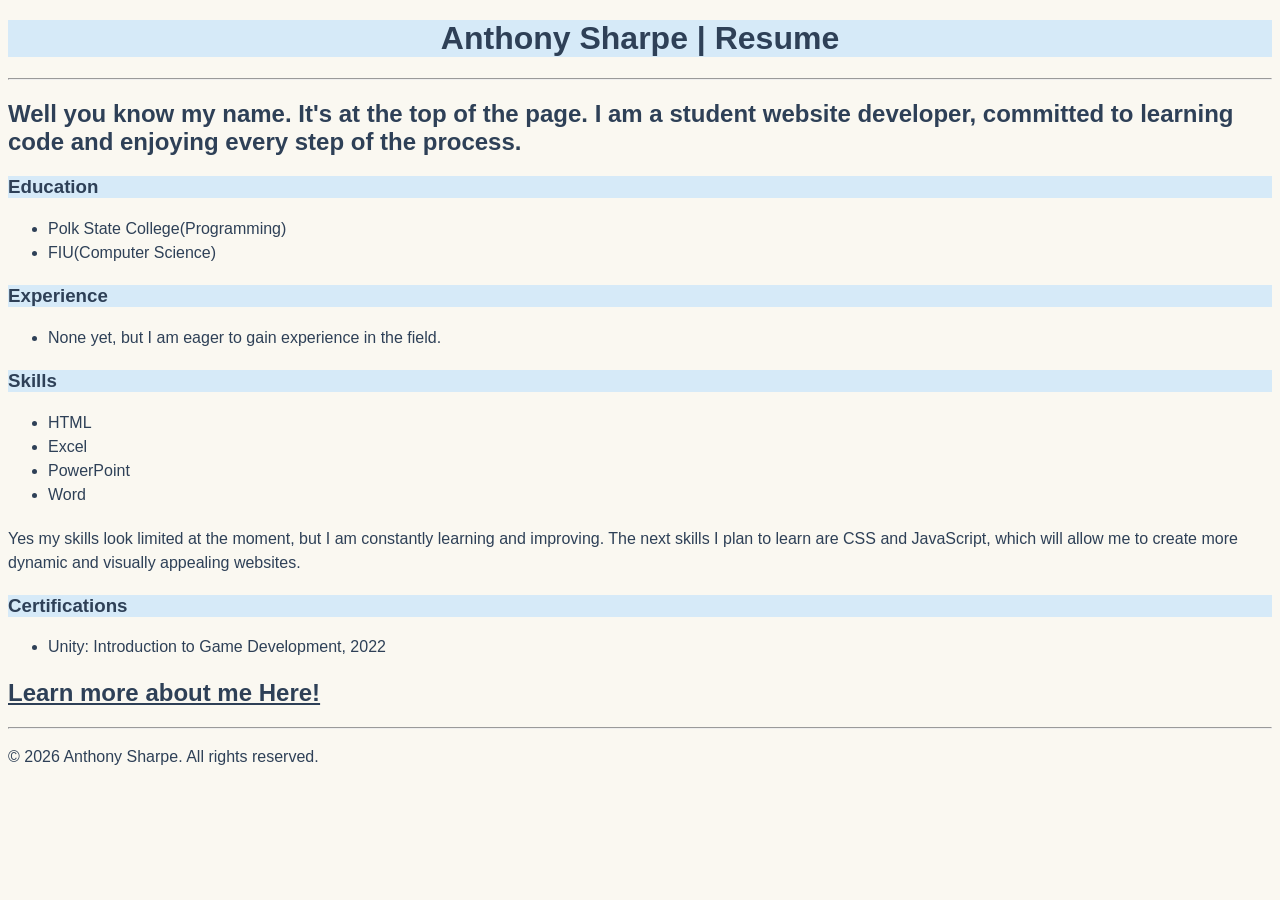
<file: index.html>
<!DOCTYPE html>
<html lang="en">
<head>
    <meta charset="UTF-8">
    <meta name="viewport" content="width=device-width, initial-scale=1.0">
    <title>My Resume</title>
    <link rel="stylesheet" href="./style.css">
</head>
<body>
    <h1>Anthony Sharpe | Resume</h1>
    <hr />

    <h2>Well you know my name. It's at the top of the page. I am a student website developer,
        committed to learning code and enjoying every step of the process.
    </h2>

    <h3>Education</h3>
    <ul>
        <li>Polk State College(Programming)</li>
        <li>FIU(Computer Science)</li>
    </ul>
    
    <h3>Experience</h3>
    <ul>
        <li>None yet, but I am eager to gain experience in the field.</li>
    </ul>

    <h3>Skills</h3>
    <ul>
        <li>HTML</li>
        <li>Excel</li>
        <li>PowerPoint</li>
        <li>Word</li>
    </ul>
    <p>Yes my skills look limited at the moment, but I am constantly learning and improving.
        The next skills I plan to learn are CSS and JavaScript, which will allow me to create more dynamic
        and visually appealing websites.
    </p>

    <h3>Certifications</h3>
    <ul>
        <li>Unity: Introduction to Game Development, 2022</li>
    </ul>

    <h2><a href="./AboutMe.html">Learn more about me Here!</a></h2>

    <hr />
    <footer>
        <p>© 2026 Anthony Sharpe. All rights reserved.</p>
    </footer>
</body>

</html>
</file>
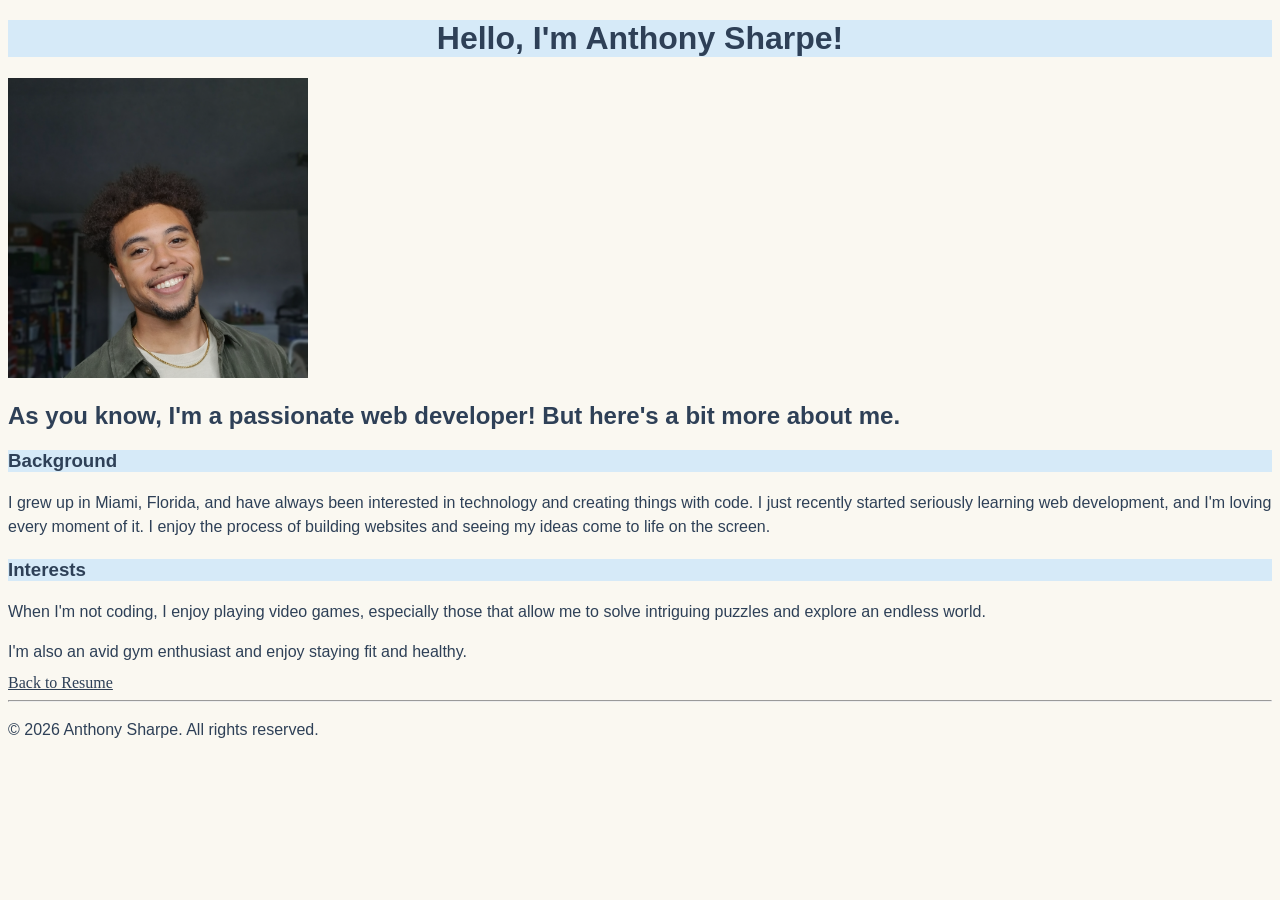
<file: AboutMe.html>
<!DOCTYPE html>
<html lang="en">
<head>
    <meta charset="UTF-8">
    <meta name="viewport" content="width=device-width, initial-scale=1.0">
    <title>About Me</title>
    <link rel="stylesheet" href="./style.css">
</head>
<body>
    <h1>Hello, I'm Anthony Sharpe!</h1>
    <img src="file_00000000e26c71fdab34255ab579f70c.png" alt="Picture of Anthony Sharpe(me)" height="300">
    <h2>As you know, I'm a passionate web developer! But here's a bit more about me.</h2>

    <h3>Background</h3>
    <p>I grew up in Miami, Florida, and have always been interested in technology and creating things with code.
        I just recently started seriously learning web development, and I'm loving every moment of it. I enjoy the process of building websites
        and seeing my ideas come to life on the screen.
    </p>

    <h3>Interests</h3>
    <p>When I'm not coding, I enjoy playing video games, especially those that allow me to solve intriguing puzzles and explore an endless world.</p>
    <p>I'm also an avid gym enthusiast and enjoy staying fit and healthy.</p>
    
    <a href="./index.html">Back to Resume</a>

    <hr />
    <footer>
        <p>© 2026 Anthony Sharpe. All rights reserved.</p>
    </footer>
</body>
</html>
</file>
<file: style.css>
html {
    background-color: #FAF8F1;
}

h1 {
    color: #2E4057;
    font-family: 'Arial', sans-serif;
    text-align: center;
    margin-top: 20px;
    background-color: #D6EAF8;
}

h2 {
    color: #2E4057;
    font-family: 'Arial', sans-serif;
    margin-top: 20px;
}

h3 {
    color: #2E4057;
    font-family: 'Arial', sans-serif;
    margin-top: 20px;
    background-color: #D6EAF8;
}

p {
    color: #2E4057;
    font-family: 'Arial', sans-serif;
    line-height: 1.5;
    margin-bottom: 10px;
}

ul {
    color: #2E4057;
    font-family: 'Arial', sans-serif;
    line-height: 1.5;
    margin-bottom: 20px;
}

a {
    color: #2E4057;
}

a:hover {
    color: #1B2631;
}
</file>
